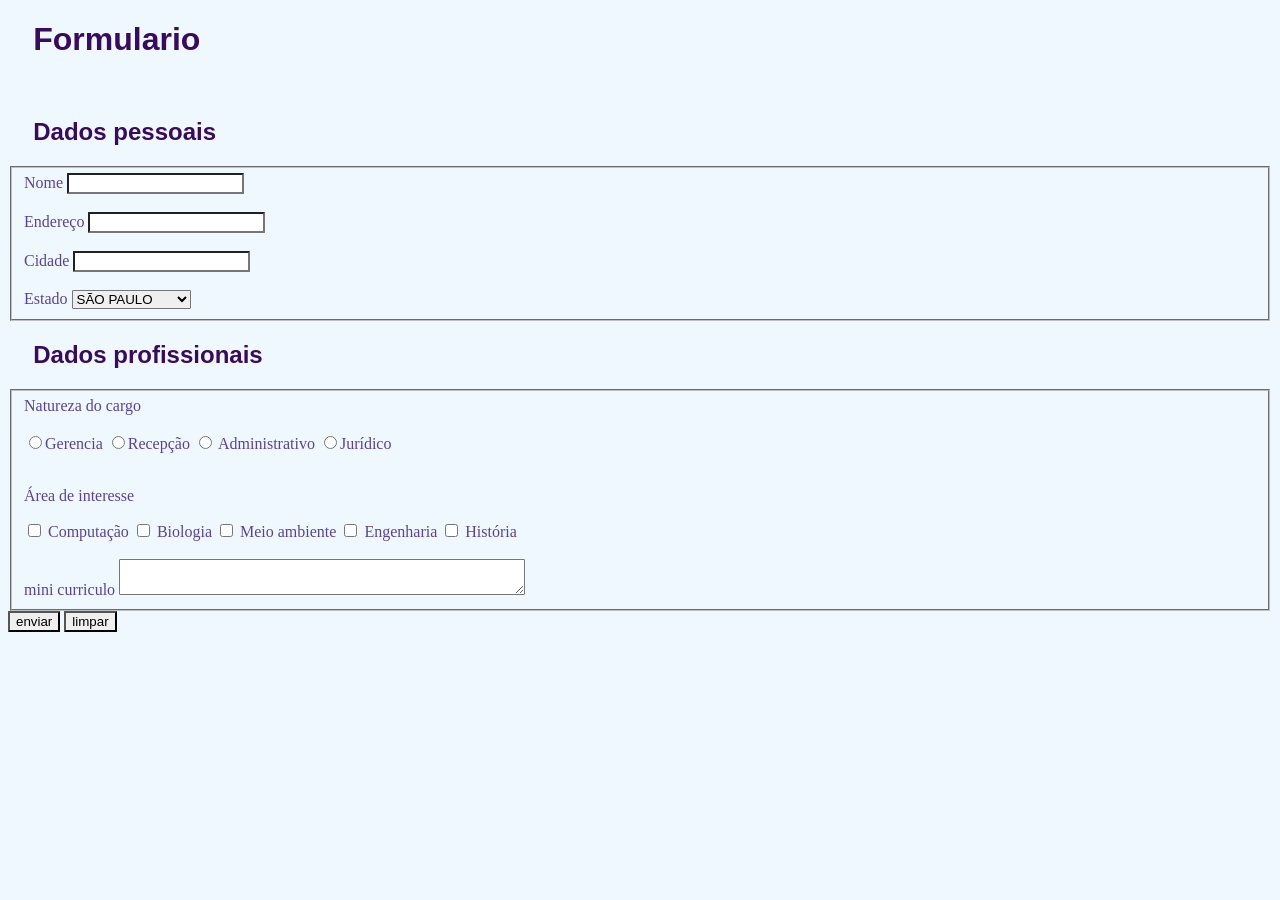
<file: index.html>
<!DOCTYPE html>
<html lang="en">
<head>
    <meta charset="UTF-8">
    <meta name="viewport" content="width=device-width, initial-scale=1.0">
    <title>Formulario</title>
    <link rel="stylesheet" href="index.css">
</head>
<body>
    <div class="campo">
        <h1 id="titulo">Formulario</h1>
        <br>
    </div>
    <h2 id="subtitulo">Dados pessoais</h2>
    <form action="enviar.html" method="GET">
        
        <fieldset class="grupo">
            
            <div class="campo">
                <label for="nome">Nome </label>
                <INPUT type="text" name="nome "id="nome "> <br>
            
                 <div class="campo">   <br>
                <label for="endereco">Endereço</label>
                <input type="text" name="endereço" id="endereço"><br>
            </div>        
            
                <div class="campo"><br>          
                <label>Cidade</label>
                <input type="text" name="cidade" id="cidade">

            </div>
       
        
        <div class="campo"><br>
            <label for="ESTADO"> Estado</label>
            <SELEct NAME="ESTADO">
                <option value="1">SÃO PAULO</option>
                <option value="2">BAHIA</option>
                <option value="3">CEARÁ</option>
                <option value="4">SERGIPE</option>
                <option value="5">MINAS GERAIS</option>

            </SELEct>
        </div>
    </fieldset>
    <h2 id="subtitulo">Dados profissionais</h2>

   
    <fieldset>
        <label >Natureza do cargo</label><BR></BR>
         <div class="campo">
             <label>
            <INPUT type="radio" name="cargo" >Gerencia</INPUT>  
        </label>
        <label>
            <INPUT type="radio"name="cargo">Recepção </INPUT> 
        </label>
        <label> 
            <INPUT type="radio" name="cargo" > Administrativo</INPUT> 
        </label>
         <label>
            <INPUT type="radio" name="cargo" >Jurídico</INPUT> 
        </label><BR></BR>
    </div>
    <div class="campo">
        
        <label><p>Área de interesse</p> </label>
        <input type="checkbox" id="tecnologia1" name="tecnologia1" value="computação">
        <label for="tecnologia1">Computação</label>
        
        <input type="checkbox" id="tecnologia2" name="tecnologia2" value="biologia">
        <label for="tecnologia1">Biologia</label>
        
        <input type="checkbox" id="tecnologia1" name="tecnologia1" value="meio ambiente">
        <label for="tecnologia1">Meio ambiente</label>
        
        <input type="checkbox" id="tecnologia1" name="tecnologia1" value="engenharia">
        <label for="tecnologia1">Engenharia</label>
        
        <input type="checkbox" id="tecnologia1" name="tecnologia1" value="história">
        <label for="tecnologia1">História</label>
         </div>
         <DIV class="campo">
            <br>
            <label> mini curriculo</label>
            <textarea row="8" style="width: 30em;" id="experiencia" name="experiencia"></textarea>
        </DIV class="campo">
        </fieldset>
        
        <button type="submit" >enviar</button>
        
        <button type="reset">limpar</button>
 </form>
 
</body>
</html>
</file>
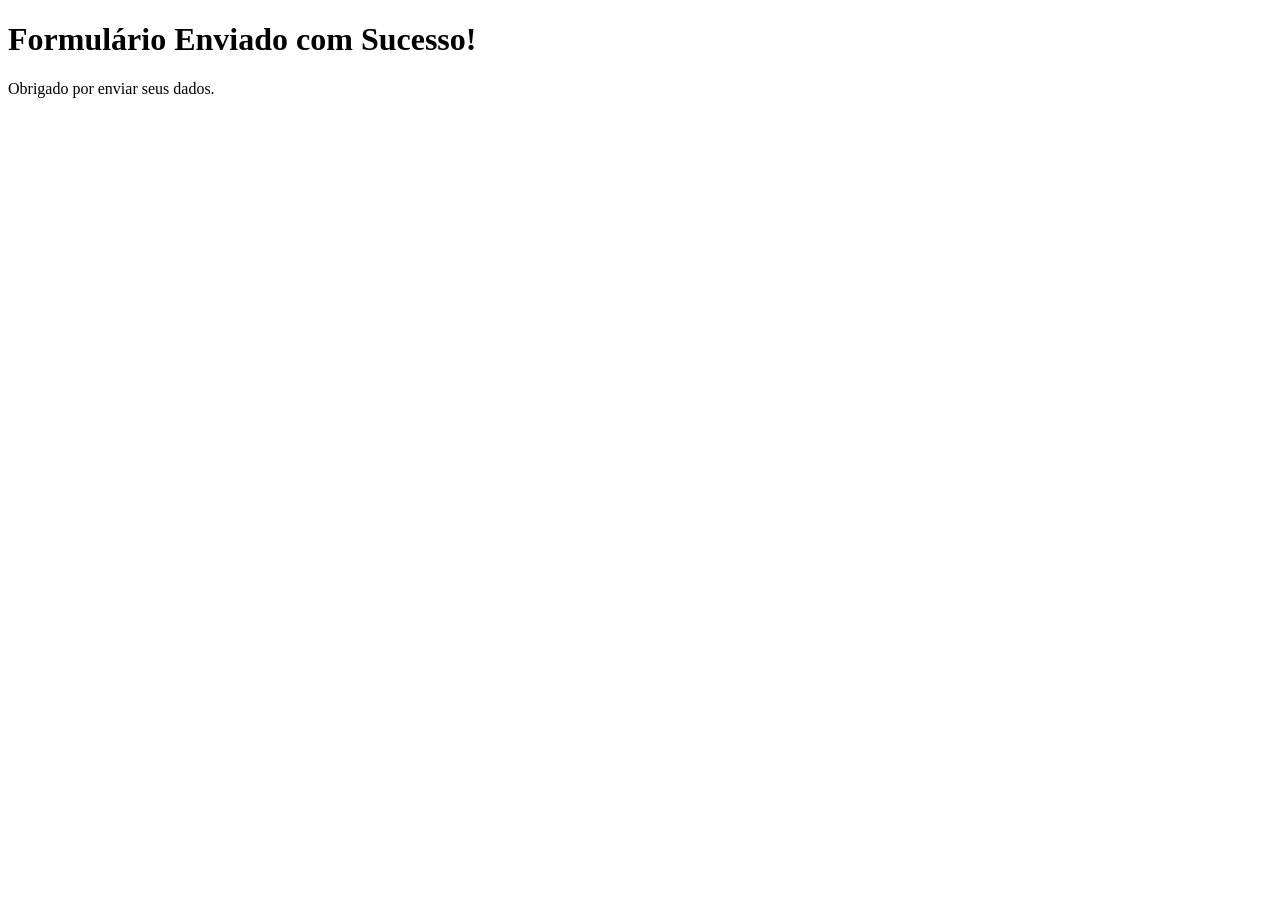
<file: enviar.html>
<!DOCTYPE html>
<html lang="en">
<head>
    <meta charset="UTF-8">
    <meta name="viewport" content="width=device-width, initial-scale=1.0">
    <title>Enviado</title>
</head>
<body>
    <h1>Formulário Enviado com Sucesso!</h1>
    <p>Obrigado por enviar seus dados.</p>
</body>
</html>
</file>
<file: index.css>
*{
    margin: 1;
    padding: 1;
}
#titulo{
    font-family: sans-serif;
    color: #380b61;
    margin-left: 2%;
}

#subtitulo{
    font-family: sans-serif;
    color: #380b61;
    margin-left: 2%;

}

fieldset{
    border: 1;
}

body{
    background-color : #f0f8ff;
    font-family: sans- serif;
    font - size: 2em;
    color: #59429d;
    margin - left: 1%;
    margin top: 2%;
    justify-content: center;

}

input,select,textarea,button{
    border-radius: 1px;
}
</file>
